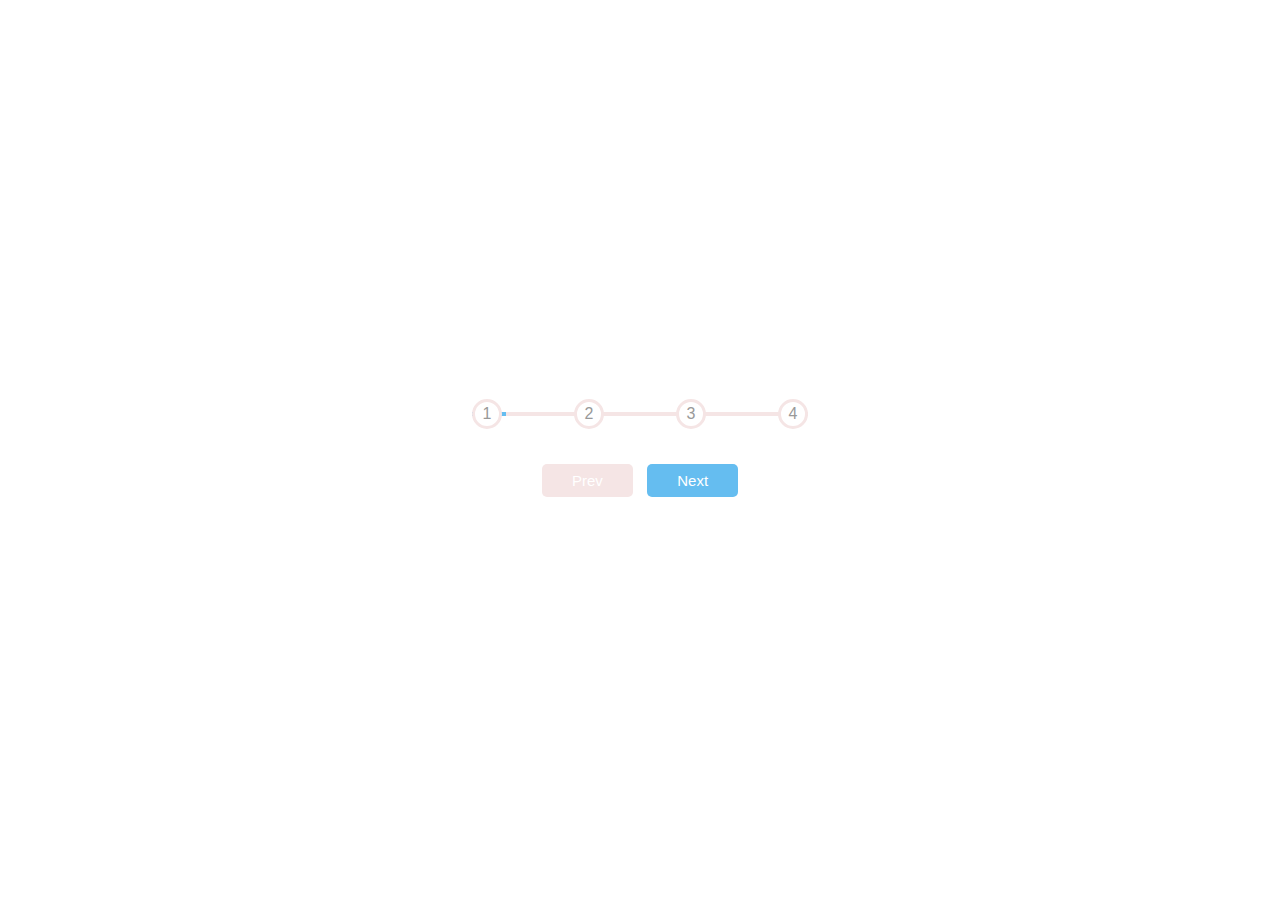
<file: project-02/index.html>
<!DOCTYPE html>
<html lang="en">
<head>
    <meta charset="UTF-8">
    <meta http-equiv="X-UA-Compatible" content="IE=edge">
    <meta name="viewport" content="width=device-width, initial-scale=1.0">
    <link rel="stylesheet" href="style.css">
    <title>Progress steps</title>
</head>
<body>
    <div class="container">
        <div class="progress-container">
            <div class="progress" id="progress">

            </div>
            <div class="circle active">1</div>
            <div class="circle">2</div>
            <div class="circle">3</div>
            <div class="circle">4</div>
        </div>

        <button class="btn" id="prev" disabled>Prev</button>
        <button class="btn" id="next">Next</button>
    </div>

    <script src="script.js"></script>
</body>
</html>
</file>
<file: project-02/style.css>
:root {
    --line-border-fill: #65bdf0;
    --line-border-empty: #f5e5e5;
  }

*{
    box-sizing: border-box;
}

body{
    background-color: white;
    font-family:'Lucida Sans', 'Lucida Sans Regular', 'Lucida Grande', 'Lucida Sans Unicode', Geneva, Verdana, sans-serif;
    display:flex;
    align-items: center;
    justify-content:center;
    height: 100vh;
    overflow: hidden;
    margin: 0;
    padding: 0;
}

.container {
    text-align: center;
}

.progress-container{
    display: flex;
    justify-content: space-between;
    position: relative;
    margin-bottom: 30px;
    max-width: 100%;
    width: 21rem;
}

.progress-container::before{
    content: " ";
    background-color: var(--line-border-empty);
    position: absolute;
    top: 50%;
    left: 0;
    transform: translateY(-50%);
    height: 4px;
    width: 100%;
    z-index: -1;
}

.progress{
    background-color: var(--line-border-fill);
    position: absolute;
    top: 50%;
    left: 0;
    transform: translateY(-50%);
    height: 4px;
    width: 10%;
    z-index: -1;
    transition: 0.4s ease;

}

.circle {
  background-color: #fff;
  color: #999;
  border-radius: 50%;
  height: 30px;
  width: 30px;
  display: flex;
  align-items: center;
  justify-content: center;
  border: 3px solid var(--line-border-empty);
  transition: 0.4s ease;
}

.circle .active{
    border-color: var(--line-border-fill);
}

.btn{
    background-color: var(--line-border-fill);
    color:#fff;
    border: 0;
    border-radius: 5px;
    font-family: inherit;
    padding: 8px 30px;
    margin: 5px;
    font-size: 15px;
}

.btn:active{
    transform: scale(0.98);
}

.btn:focus{
    outline: 5px;
    color: blue;
    background-color:whitesmoke;
    border: 2px solid blue;
}

.btn:disabled{
    background-color: var(--line-border-empty);
    cursor:not-allowed;
}
</file>
